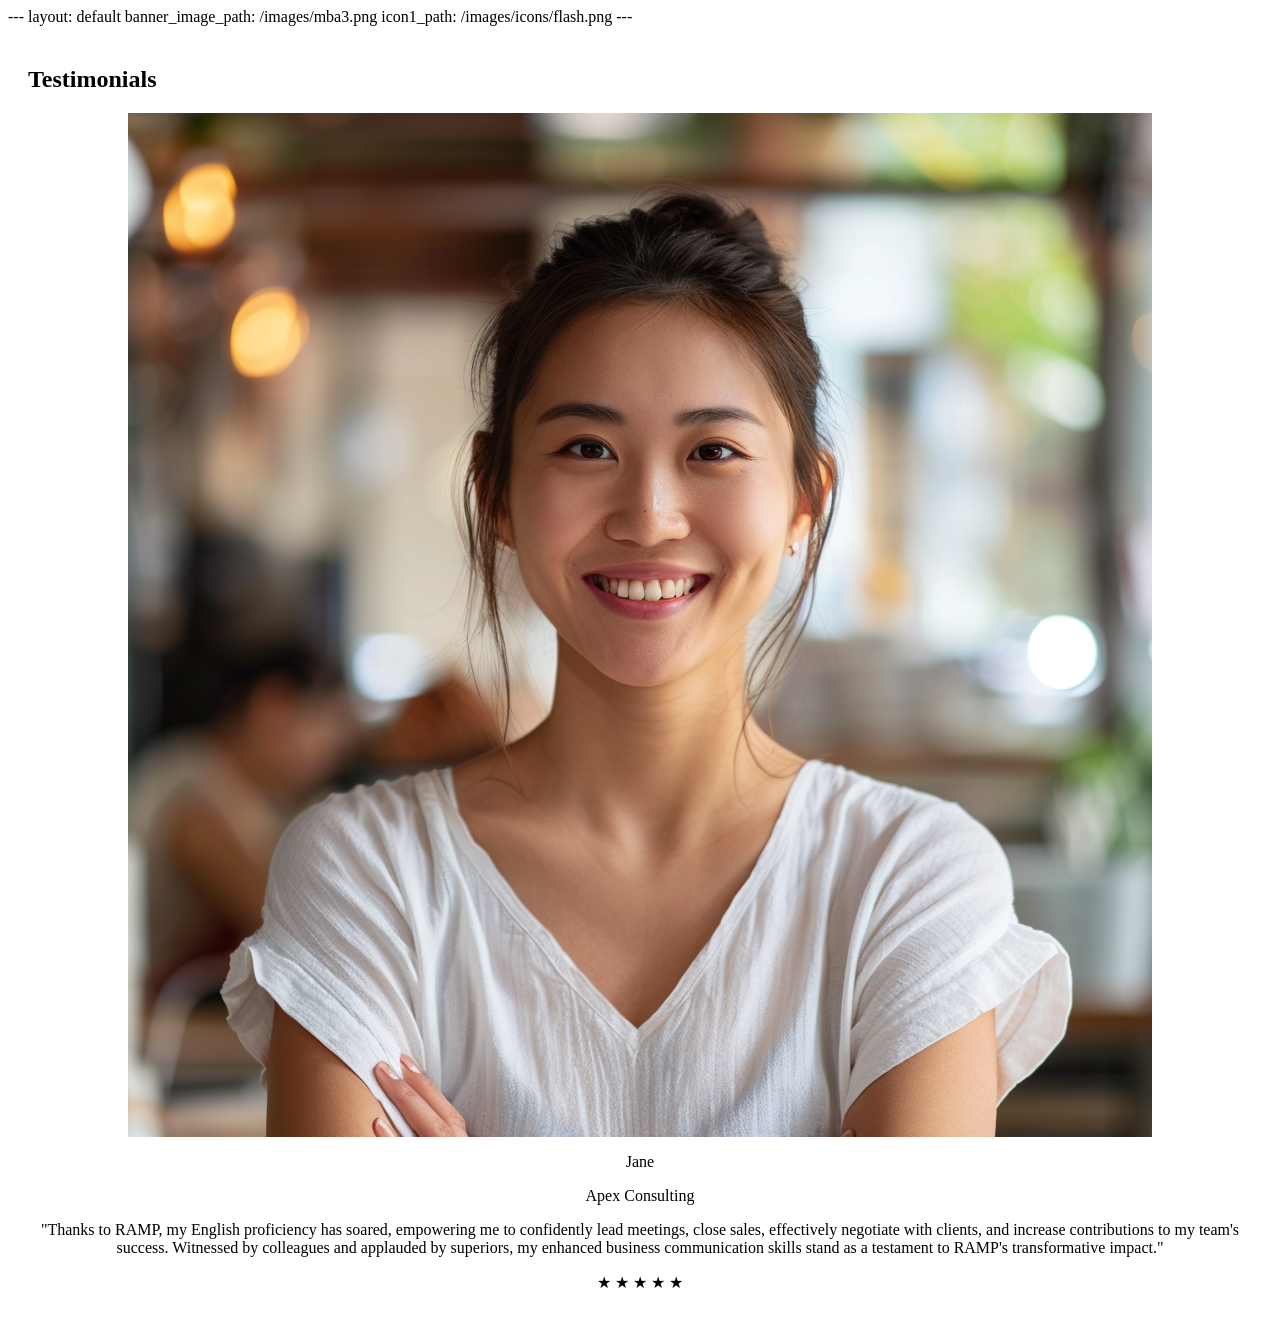
<file: success.html>
---
layout: default
banner_image_path: /images/mba3.png
icon1_path: /images/icons/flash.png
---
<!DOCTYPE html>
<html lang="en">
<head>
  <meta charset="UTF-8" />
  <meta name="viewport" content="width=device-width, initial-scale=1" />
  <title>Your Website Title</title>
  <style>
    /* Base styles */
    .padded {
      padding: 20px;
    }

    .text-center {
      text-align: center;
    }

    /* Responsive styles */
    @media (max-width: 768px) {
      .grid-middle {
        display: flex;
        flex-direction: column;
        align-items: center;
      }

      .col-*,  /* Target all grid columns with class starting with "col-" */
        .hero-div,
        .text-background,
        .text-background-2 {
        width: 100%;  /* Set width to 100% for smaller screens */
        padding: 15px;  /* Adjust padding for better spacing */
      }

      .hero-title {
        font-size: 1.2em;
      }

      .hero-text {
        font-size: 0.9em;
      }

      .padded-b-2 {
        padding-bottom: 10px;
      }

      .bg-image {
        background-size: cover;
      }

      .bg-meeting {
        height: 200px;
      }

      .bg-plant-2 {
        height: 300px;
      }

      .super-small-text {
        font-size: 0.8em;
      }

      .hide-sm {  /* Hide elements on small screens */
        display: none;
      }
    }

    @media (max-width: 480px) {
      .hero-title {
        font-size: 1.2em;
      }

      .hero-text {
        font-size: 0.9em;
      }
    }

    /* Image scaling */
    img {
      max-width: 100%;  /* Set max-width for all images */
      height: auto;  /* Maintain aspect ratio */
    }
</style>
    <!-- Features / about blocks -->

    <section class="bg-rust padded projects center hero-pb" id="projects">
        <h2 class="center test-p-1 hero-title hero-nav"> Testimonials </h2>

        <section class="light-bg text-center p-5p center grid-middle">
            <div class="grid md:grid-cols-2 p-2">

                <!-- <div class="p-2">
                    <div class="card light-bg">
                        <img src="/images/test-2.png" class="profile mx-auto">
                        <p class="author"> John </p>
                        <p class="company"> Envato </p>
                        <p>"Duis aute irure dolor in reprehenderit in voluptate velit esse cillum dolore eu fugiat nulla
                            pariatur."</p>
                        <span> ★ ★ ★ ★ ★ </span>
                    </div>
                </div> -->

                <div class="p-1">
                    <div class="card light-bg">
                        <img src="/images/test-1.png" class="profile mx-auto" />
                        <p class="author editable hero-text"> Jane </p>
                        <p class="company editable hero-text"> Apex Consulting </p>
                        <p class="editable hero-text super-small-text">
                            "Thanks to RAMP, my English proficiency has soared, empowering me to confidently lead meetings, close sales, effectively negotiate with clients, and increase contributions to my team's success. Witnessed by colleagues and applauded by superiors, my enhanced business communication skills stand as a testament to RAMP's transformative impact."
                        </p>
                        <span> ★ ★ ★ ★ ★ </span>
                    </div>
                </div>


            </div>
        </section>
</file>
